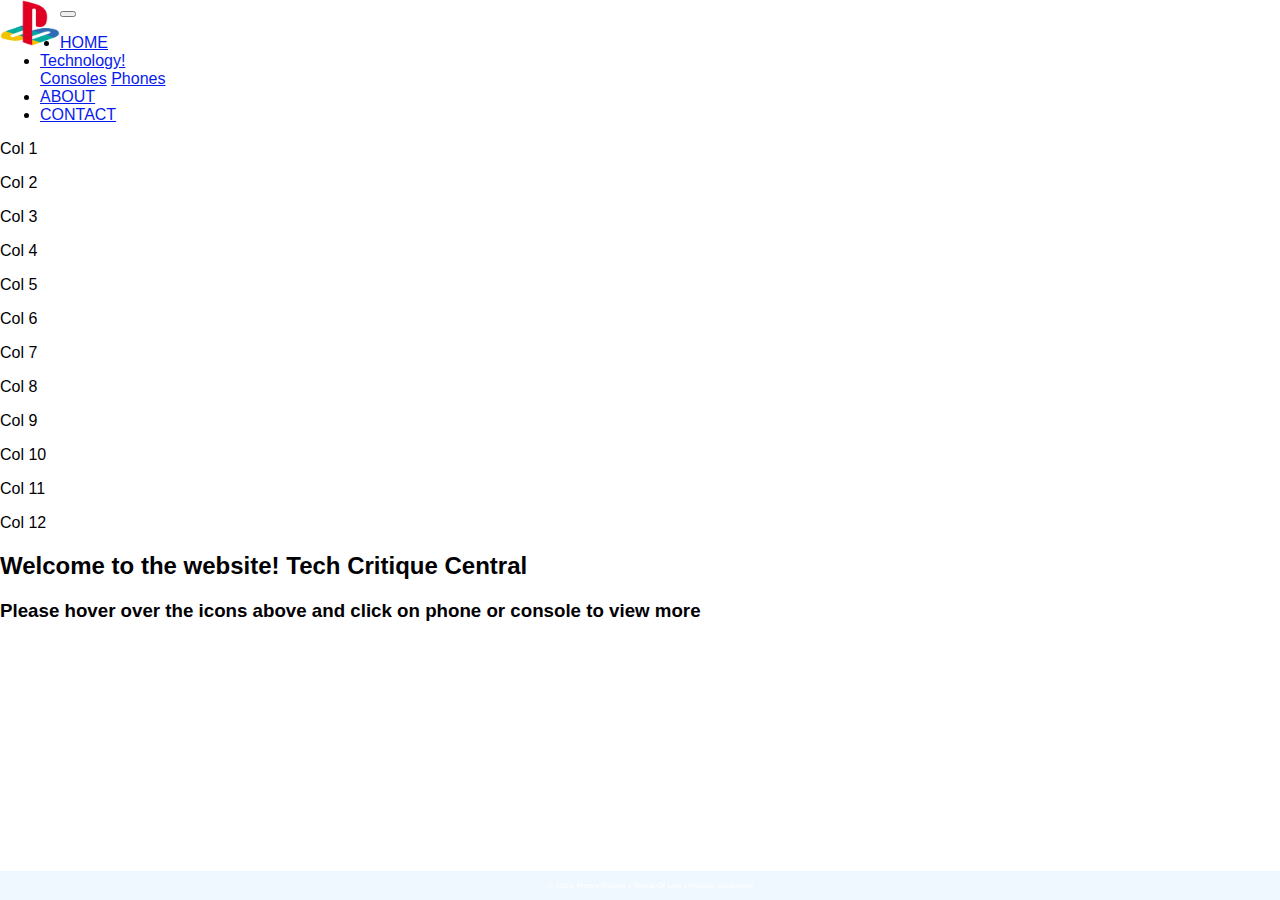
<file: index.html>
<!--DEVELOPER: Henry Nyame , IS117-006, Spring 2024 -->


<!DOCTYPE html>
<html lang="en">
<head>
    <meta charset="UTF-8">
    <title>Home Page</title>
    <!-- CSS only -->
    <link href="https://cdn.jsdelivr.net/npm/bootstrap@5.0.2/dist/css/bootstrap.min.css"
          rel="stylesheet"
          integrity="sha384-EVSTQN3/azprG1Anm3QDgpJLIm9Nao0Yz1ztcQTwFspd3yD65VohhpuuCOmLASjC"
          crossorigin="anonymous">
    <link href="css/styles.css" rel="stylesheet">

</head>
<body>
<div class="container-fluid">
    <div class="row">
            <nav class="navbar navbar-expand-md
                    justify-content-start
                    bg-dark navbar-dark
                    col-12">

                <!-- Brand -->
                <a class="navbar-brand" href="index.html"> <img class="img" src="images/PSlogo.png" alt = "Logo" width="60"; /></a>
                <!-- Responsive Button for the smaller menu -->
                <button class="navbar-toggler" type="button"
                        data-bs-toggle="collapse" data-bs-target="#collapsibleNavbar">
                    <span class="navbar-toggler-icon"></span>
                </button>
                <div class="collapse navbar-collapse" id="collapsibleNavbar">
                    <ul class="navbar-nav">
                        <!-- Links -->
                        <li class="nav-item">
                            <a class="nav-link"  href="index.html">HOME </a>

                        </li>

                        <!-- Dropdown -->
                        <li class="nav-item dropdown">
                            <a class="nav-link dropdown-toggle" href="#" id="navbardrop"
                               data-toggle="dropdown" role="button" data-bs-toggle="dropdown" aria-expanded="false">
                                Technology!
                            </a>
                            <div class="dropdown-menu">
                                <a class="dropdown-item" href="consoles.html">Consoles</a>
                                <a class="dropdown-item" href="phones.html">Phones</a>
                                
                            </div>
                        </li>
                        <li class="nav-item">

                            <a class="nav-link" href="about.html">ABOUT</a>

                        </li>

                        <li class="nav-item">

                            <a class="nav-link" href="contact.html">CONTACT</a>

                        </li>
                    </ul>
                </div>
            </nav>
        <div class="row">
            <div class ="container"></div>
        <p class="col-1">Col 1</p>
        <p class="col-1">Col 2</p>
        <p class="col-1">Col 3</p>
        <p class="col-1">Col 4</p>
        <p class="col-1">Col 5</p>
        <p class="col-1">Col 6</p>
        <p class="col-1">Col 7</p>
        <p class="col-1">Col 8</p>
        <p class="col-1">Col 9</p>
        <p class="col-1">Col 10</p>
        <p class="col-1">Col 11</p>
        <p class="col-1">Col 12</p>
        </div>
    <div class="col-sm-4  text-center">
        <h2> Welcome to the website! Tech Critique Central </h2>
        <h3> Please hover over the icons above and click on phone or console  to view more</h3>
    </div>
</div>
 <footer class="footer page-footer font-small ">
     <div class="container">

        <div class="row">

            <span class="text-muted">&copy; 2024, Henry Nyame  |  Terms Of Use  |  Privacy Statement</span>

        </div>

     </div>

  </footer>
       
</div>


    <!-- Javascript Bundle with Popper -->
<script src="https://cdn.jsdelivr.net/npm/bootstrap@5.0.2/dist/js/bootstrap.bundle.min.js"
        integrity="sha384-MrcW6ZMFYlzcLA8Nl+NtUVF0sA7MsXsP1UyJoMp4YLEuNSfAP+JcXn/tWtIaxVXM"
        crossorigin="anonymous">
</script>

</body>
</html>
</file>
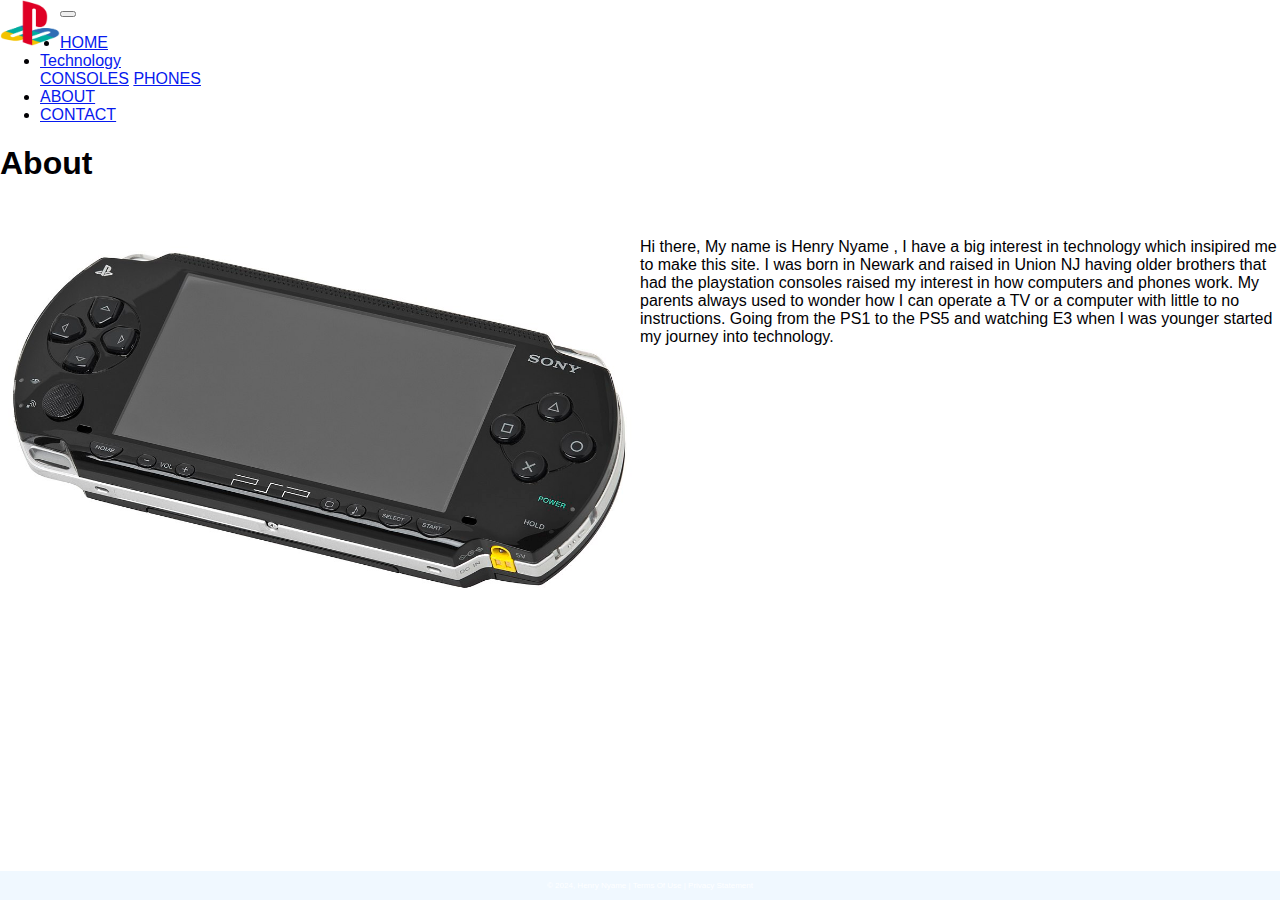
<file: about.html>
<!--DEVELOPER: Henry Nyame , IS117-006, Spring 2024 -->

<!DOCTYPE html>
<html lang="en">
<head>
    <meta charset="UTF-8">
    <title>About Me</title>
    <!-- CSS only -->
    <link href="https://cdn.jsdelivr.net/npm/bootstrap@5.0.2/dist/css/bootstrap.min.css"
          rel="stylesheet"
          integrity="sha384-EVSTQN3/azprG1Anm3QDgpJLIm9Nao0Yz1ztcQTwFspd3yD65VohhpuuCOmLASjC"
          crossorigin="anonymous">
    <link href="css/styles.css" rel="stylesheet">

</head>
<body>
<div class="container-fluid">
    <div class="row">
        <nav class="navbar navbar-expand-md
                justify-content-start
                bg-dark navbar-dark
                col-12">

                <!-- Brand -->
                <a class="navbar-brand" href="index.html"> <img class = "img" src="images/PSlogo.png" width="60"; /></a>
                <!-- Responsive Button for the smaller menu -->
                <button class="navbar-toggler" type="button"
                        data-bs-toggle="collapse" data-bs-target="#collapsibleNavbar">
                    <span class="navbar-toggler-icon"></span>
                </button>
                <div class="collapse navbar-collapse" id="collapsibleNavbar">
                    <ul class="navbar-nav">
                        <!-- Links -->
                        <li class="nav-item">
                            <a class="nav-link" href="index.html">HOME</a>
                       
                        </li>

                        <!-- Dropdown -->
                        <li class="nav-item dropdown">
                            <a class="nav-link dropdown-toggle" href="#" id="navbardrop"
                               data-toggle="dropdown" role="button" data-bs-toggle="dropdown" aria-expanded="false">
                                Technology
                            </a>
                            <div class="dropdown-menu">
                                <a class="dropdown-item" href="consoles.html">CONSOLES</a>
                                <a class="dropdown-item" href="phones.html">PHONES</a>
                               
                            </div>
                        </li>
                        <li class="nav-item">

                            <a class="nav-link" href="about.html">ABOUT</a>

                        </li>

                        <li class="nav-item">

                            <a class="nav-link" href="contact.html">CONTACT</a>

                        </li>


                    </ul>
                </div>
            </nav>
        <div class="container">
          <div class="row">

            <h1>About</h1>

            <br>

            <div class="col-12">

            <img src="images/PSP.jpg" alt="just some info about me " class="left-section" >

            <p class="text-center">Hi there, My name is Henry Nyame , I have a big interest in technology which insipired me to make this site. I was born in Newark and raised in Union NJ having older brothers that had the playstation consoles raised my interest in how computers and phones work. My parents always used to wonder how I can operate a TV or a computer with little to no instructions.
                Going from the PS1 to the PS5 and watching E3 when I was younger started my journey into technology.  </p>

            </div>

        </row>

</div>

        </div>

 <footer class="footer page-footer font-small ">

     <div class="container">

        <div class="row">

            <span class="text-muted">&copy; 2024, Henry Nyame  |  Terms Of Use  |  Privacy Statement</span>

        </div>

     </div>

  </footer>

</div>


            <!-- Javascript Bundle with Popper -->

<script src="https://cdn.jsdelivr.net/npm/bootstrap@5.0.2/dist/js/bootstrap.bundle.min.js"

integrity="sha384-MrcW6ZMFYlzcLA8Nl+NtUVF0sA7MsXsP1UyJoMp4YLEuNSfAP+JcXn/tWtIaxVXM"

crossorigin="anonymous">

</script>



</body>

</html>
</file>
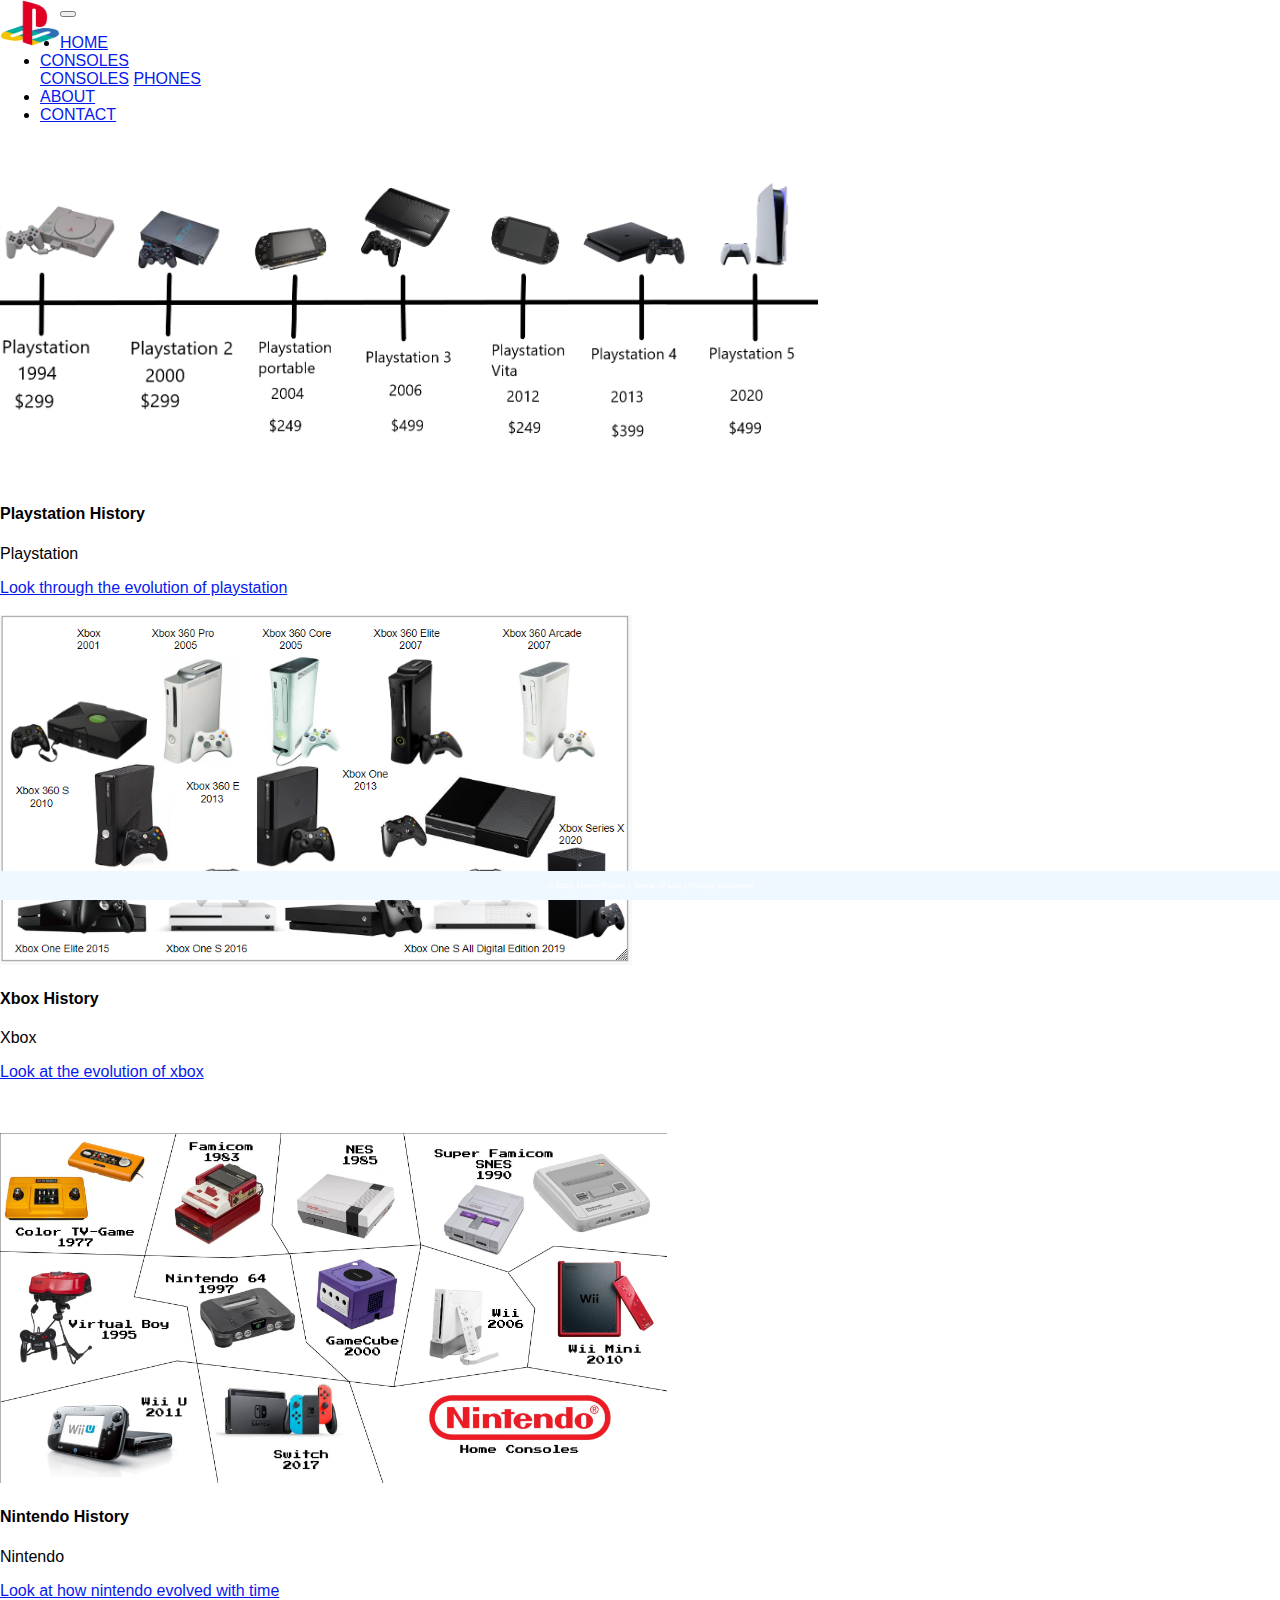
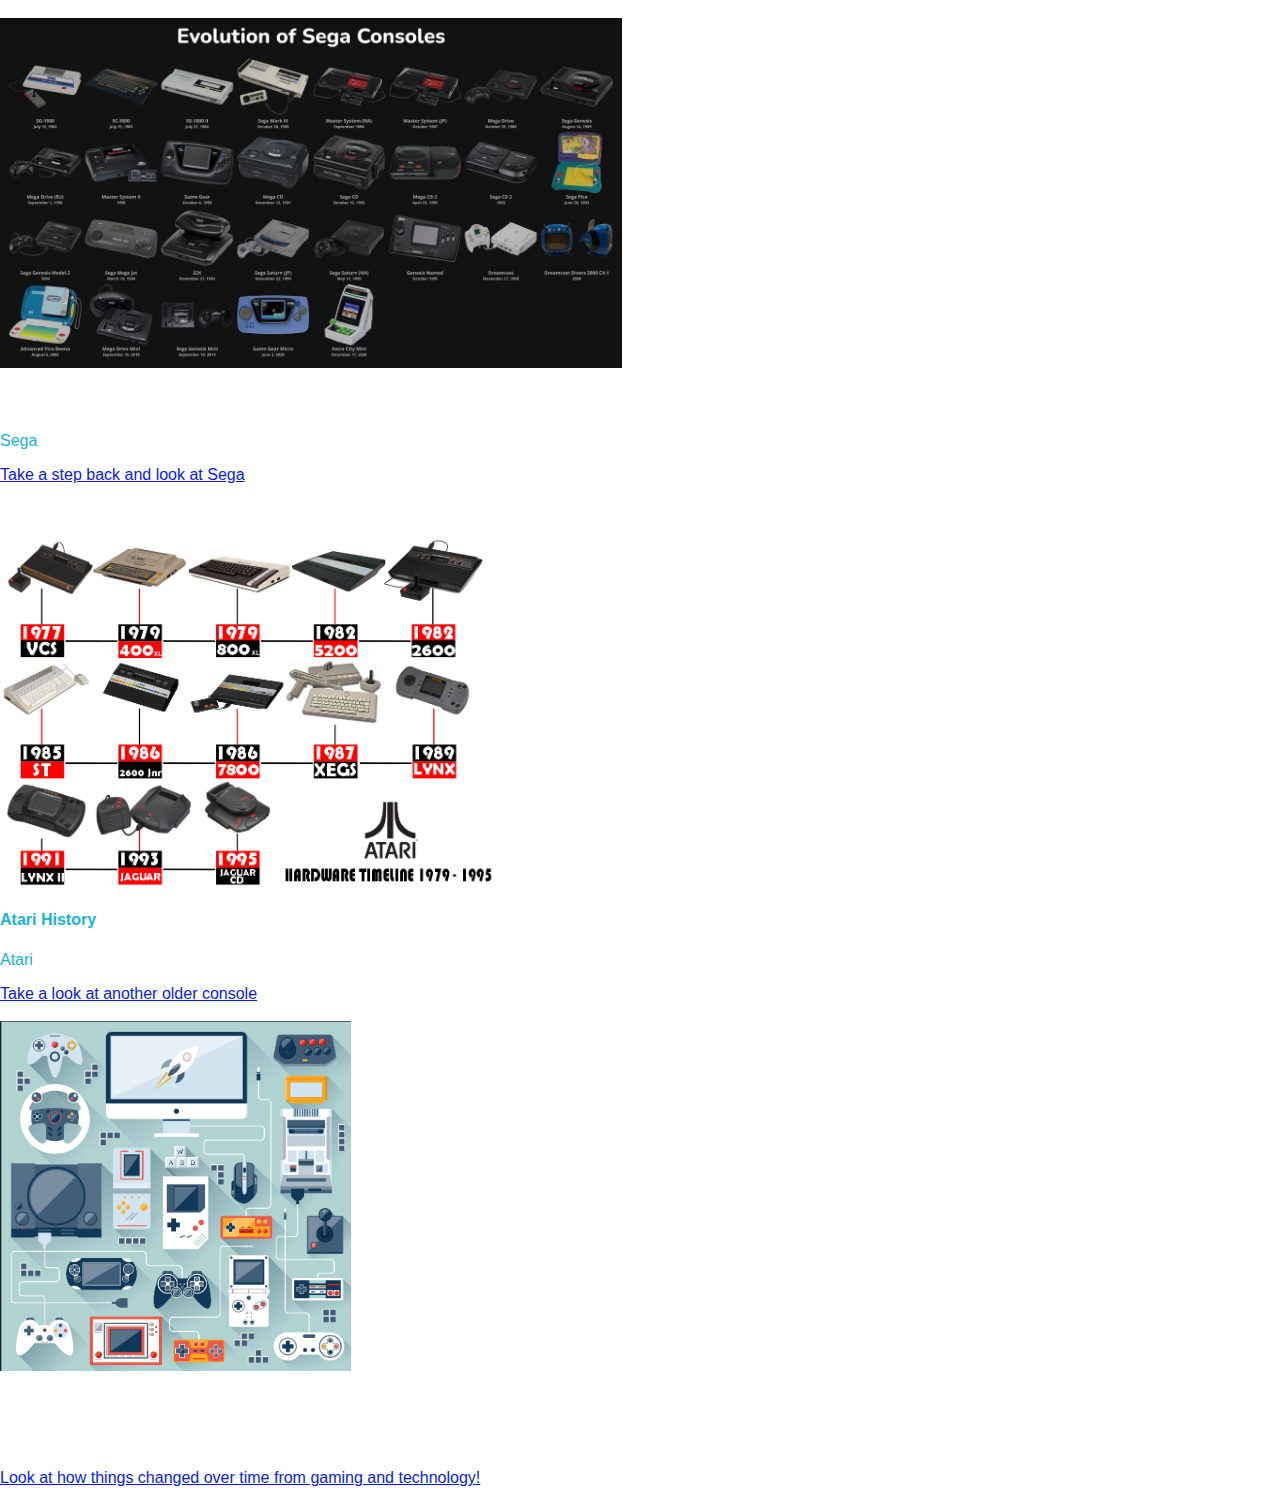
<file: consoles.html>
<!--DEVELOPER: Henry Nyame , IS117-006, Spring 2024 -->

<!DOCTYPE html>
<html lang="en">
<head>
    <meta charset="UTF-8">
    <title>Consoles Page</title>
    <!-- CSS only -->
    <link href="https://cdn.jsdelivr.net/npm/bootstrap@5.0.2/dist/css/bootstrap.min.css"
          rel="stylesheet"
          integrity="sha384-EVSTQN3/azprG1Anm3QDgpJLIm9Nao0Yz1ztcQTwFspd3yD65VohhpuuCOmLASjC"
          crossorigin="anonymous">
    <link href="css/styles.css" rel="stylesheet">
</head>
<body>
<div class="container-fluid">
    <div class="row">
      <nav class="navbar navbar-expand-md
      justify-content-start
      bg-light navbar-light
      ">

       <!-- Different Types of Consoles -->
       <a class="navbar-consoletype" href="index.html"> <img class="img" src="images/PSlogo.png" alt="logo" width="60"; /></a>
       <!-- Responsive Button for the smaller menu -->
       <button class="navbar-toggler" type="button"
               data-bs-toggle="collapse" data-bs-target="#collapsibleNavbar">
           <span class="navbar-toggler-icon"></span>
       </button>
       <div class="collapse navbar-collapse" id="collapsibleNavbar">
           <ul class="navbar-nav">
               <!-- Links -->
               <li class="nav-item">
                   <a class="nav-link" href="index.html">HOME</a>
               </li>
               <!-- Dropdown -->
               <li class="nav-item dropdown">
                   <a class="nav-link dropdown-toggle" href="#" id="navbardrop"
                      data-toggle="dropdown" role="button" data-bs-toggle="dropdown" aria-expanded="false">
                       CONSOLES
                   </a>
                   <div class="dropdown-menu">
                       <a class="dropdown-item" href="consoles.html"> CONSOLES</a>
                       <a class="dropdown-item" href="phones.html">PHONES</a>
                   </div>
               </li>
               <li class="nav-item">
                   <a class="nav-link" href="about.html">ABOUT</a>
               </li>
               <li class="nav-item">
                   <a class="nav-link" href="contact.html">CONTACT</a>
               </li>
           </ul>
       </div>
   </nav>
<div class="container">
 <div class="row">


    <div class="container">
        <div class="row">
          <div class="col-6">
            <div class="card">
              <img class="card-img-top" src="images/PSconsoles.png" alt="Playstation" height="340">
              <div class="card-img-overlay">
                <h4 class="card-title">Playstation History</h4>
                <p class="card-text"> Playstation</p>
                <a href="###" class="btn btn-primary">Look through the evolution of playstation</a>
              </div>
            </div>
          </div>
          <br>
          <div class="col-6">
            <div class="card">
              <img class="card-img-top" src="images/Xboxconsoles.png" alt="Xbox" height="350">
              <div class="card-img-overlay">
                <h4 class="card-title">Xbox History</h4>
                <p class="card-text"> Xbox</p>
                <a href="####" class="btn btn-primary">Look at the evolution of xbox</a>
              </div>
            </div>
          </div>
          <br>
          <p>        </p>
          <br>
          <div class="col-6">
            <div class="card">
              <img class="card-img-top" src="images/Nintendoconsoleorder.jpg" alt="Nintendo" height="350">
              <div class="card-img-overlay">
                <h4 class="card-title">Nintendo History</h4>
                <p class="card-text"> Nintendo</p>
                <a href="####" class="btn btn-primary">Look at how nintendo evolved with time</a>
              </div>
            </div>
          </div>
          <br>
          <div class="col-6" id="dark">
            <div class="card">
              <img class="card-img-top" src="images/Segaconsolesorder.jpg" alt="Sega" height="350">
              <div class="card-img-overlay">
                <h4 class="card-title" id="light">Sega History</h4>
                <p class="card-text" >Sega</p>
                <a href="####" class="btn btn-primary">Take a step back and look at Sega</a>
              </div>
            </div>
          </div>
          <br>
          <p>        </p>
          <br>
          <div class="col-6" id="dark">
            <div class="card">
              <img class="card-img-top" src="images/Atariconsolesorder.png" alt="Atari" height="350">
              <div class="card-img-overlay">
                <h4 class="card-title">Atari History</h4>
                <p class="card-text"> Atari</p>
                <a href="####" class="btn btn-primary">Take a look at another older console</a>
              </div>
            </div>
          </div>
          <br>
          <div class="col-6" id="light">
            <div class="card">
              <img class="card-img-top" src="images/Gamiing History.png" alt="History" height="350">
              <div class="card-img-overlay">
                <h4 class="card-title">Tech History</h4>
                <p class="card-text">Evolution</p>
                <a href="####" class="btn btn-primary">Look at how things changed over time from gaming and technology!</a>
              </div>
            </div>
          </div>
          <br>
          
        </div>
      </div>

</row>
</div>
</div>
<footer class="footer page-footer font-small ">
<div class="container">
<div class="row">
    <span class="text-muted">&copy; 2024, Henry Nyame  |  Terms Of Use  |  Privacy Statement</span>
</div>
</div>
</footer>
</div>


<!-- Javascript Bundle with Popper -->
<script src="https://cdn.jsdelivr.net/npm/bootstrap@5.0.2/dist/js/bootstrap.bundle.min.js"
integrity="sha384-MrcW6ZMFYlzcLA8Nl+NtUVF0sA7MsXsP1UyJoMp4YLEuNSfAP+JcXn/tWtIaxVXM"
crossorigin="anonymous">
</script>

</body>
</html>
</file>
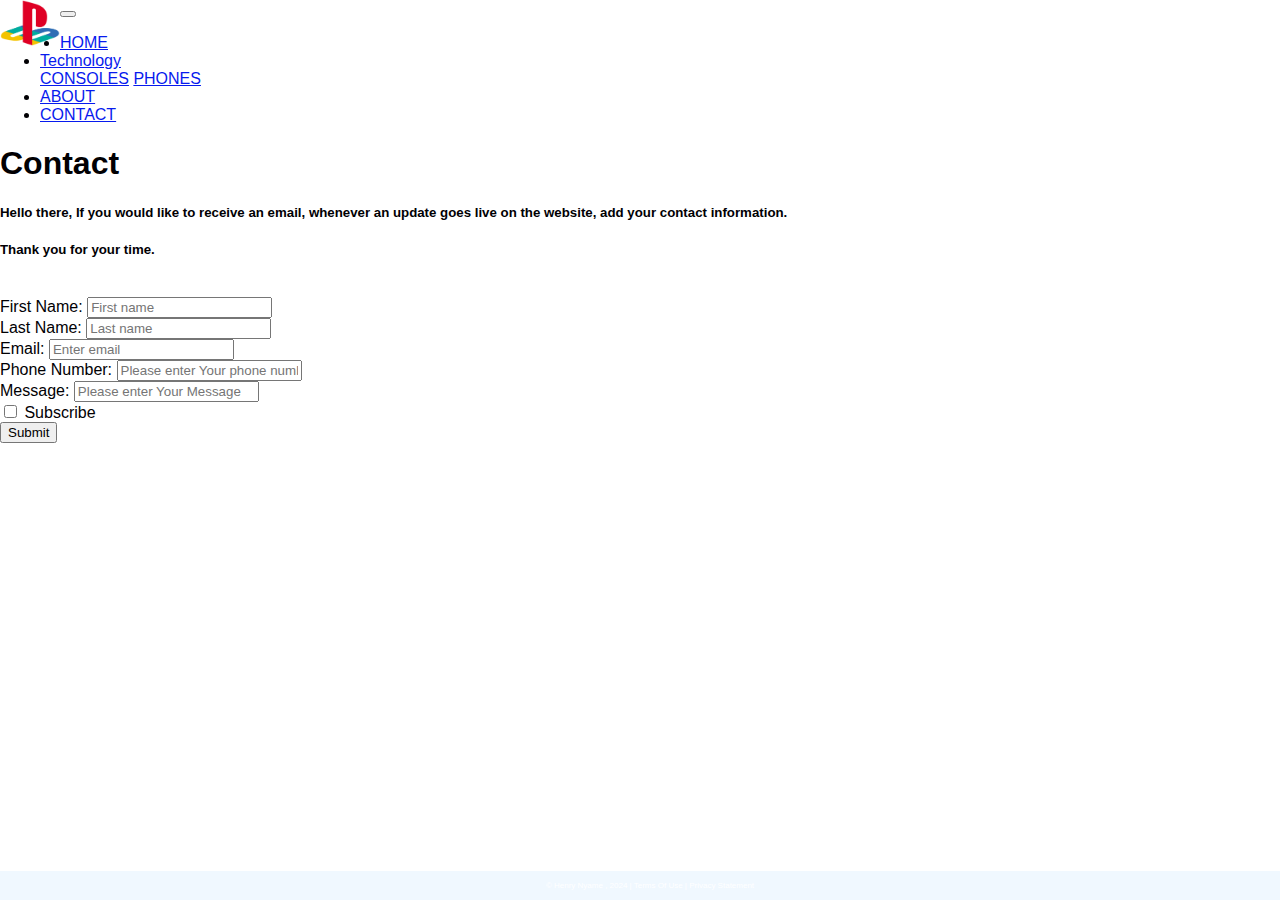
<file: contact.html>
<!--DEVELOPER: Henry Nyame , IS117-006, Spring 2024 -->

<!DOCTYPE html>
<html lang="en">
<head>
    <meta charset="UTF-8">
    <title>Contact Page</title>
    <!-- CSS only -->
    <link href="https://cdn.jsdelivr.net/npm/bootstrap@5.0.2/dist/css/bootstrap.min.css"
          rel="stylesheet"
          integrity="sha384-EVSTQN3/azprG1Anm3QDgpJLIm9Nao0Yz1ztcQTwFspd3yD65VohhpuuCOmLASjC"
          crossorigin="anonymous">
    <link href="css/styles.css" rel="stylesheet">

</head>
<body>
<div class="container-fluid">
    <div class="row">
        <nav class="navbar navbar-expand-md
                justify-content-start
                bg-dark navbar-dark
                col-12">

                <!-- Brand -->
                <a class="navbar-brand" href="index.html"> <img class = "img" src="images/PSlogo.png" width="60"; /></a>
                <!-- Responsive Button for the smaller menu -->
                <button class="navbar-toggler" type="button"
                        data-bs-toggle="collapse" data-bs-target="#collapsibleNavbar">
                    <span class="navbar-toggler-icon"></span>
                </button>
                <div class="collapse navbar-collapse" id="collapsibleNavbar">
                    <ul class="navbar-nav">
                        <!-- Links -->
                        <li class="nav-item">
                            <a class="nav-link" href="index.html">HOME</a>
                       
                        </li>

                        <!-- Dropdown -->
                        <li class="nav-item dropdown">
                            <a class="nav-link dropdown-toggle" href="#" id="navbardrop"
                               data-toggle="dropdown" role="button" data-bs-toggle="dropdown" aria-expanded="false">
                                Technology
                            </a>
                            <div class="dropdown-menu">
                                <a class="dropdown-item" href="consoles.html">CONSOLES</a>
                                <a class="dropdown-item" href="phones.html">PHONES</a>
                               
                            </div>
                        </li>
                        <li class="nav-item">

                            <a class="nav-link" href="about.html">ABOUT</a>

                        </li>

                        <li class="nav-item">

                            <a class="nav-link" href="contact.html">CONTACT</a>

                        </li>


                    </ul>
                </div>
            </nav>
        <div class="container">
          <div class="row">

            <h1>Contact </h1>

          <h5 class="text-center"> Hello there, If you would like to receive an email, whenever an update goes live on the website, add your contact information. </h5>

          <h5 class="text-center">Thank you for your time.</h5>

          <br>
            <form action="">
                <div class="form-group">
                    <label for="firstname">First Name:</label>
                    <input type="text" class="form-control" id="firstname"
                           placeholder="First name" name="firstname">
                </div>
                <div class="form-group">
                    <label for="lastname">Last Name:</label>
                    <input type="text" class="form-control" id="lastname"
                           placeholder="Last name" name="lastname">
                </div>
                <div class="form-group">
                    <label for="email">Email:</label>
                    <input type="email" class="form-control" id="email"
                           placeholder="Enter email" name="email">
                </div>
                <div class="form-group">

                    <label for="phonenumber">Phone Number:</label>

                    <input type="text" class="form-control" id="phonenumber"

                           placeholder="Please enter Your phone number" name="phonenumber">

                </div>

                <div class="form-group">

                    <label for="message">Message:</label>

                    <input type="text" class="form-control" id="message"

                           placeholder="Please enter Your Message" name="email">

                </div>
                <div class="form-group form-check">
                    <label class="form-check-label">
                        <input class="form-check-input"
                               type="checkbox" name="subscribe"> Subscribe
                    </label>
                </div>
                <button type="submit" class="btn btn-primary">Submit</button>
            </form>
        </row>
</div>
        </div>
 <footer class="footer page-footer font-small ">
     <div class="container">
        <div class="row">
            <span class="text-muted">&copy; Henry Nyame , 2024 |  Terms Of Use  |  Privacy Statement</span>
        </div>
     </div>
  </footer>
</div>


    <!-- Javascript Bundle with Popper -->
<script src="https://cdn.jsdelivr.net/npm/bootstrap@5.0.2/dist/js/bootstrap.bundle.min.js"
        integrity="sha384-MrcW6ZMFYlzcLA8Nl+NtUVF0sA7MsXsP1UyJoMp4YLEuNSfAP+JcXn/tWtIaxVXM"
        crossorigin="anonymous">
</script>

</body>
</html>
</file>
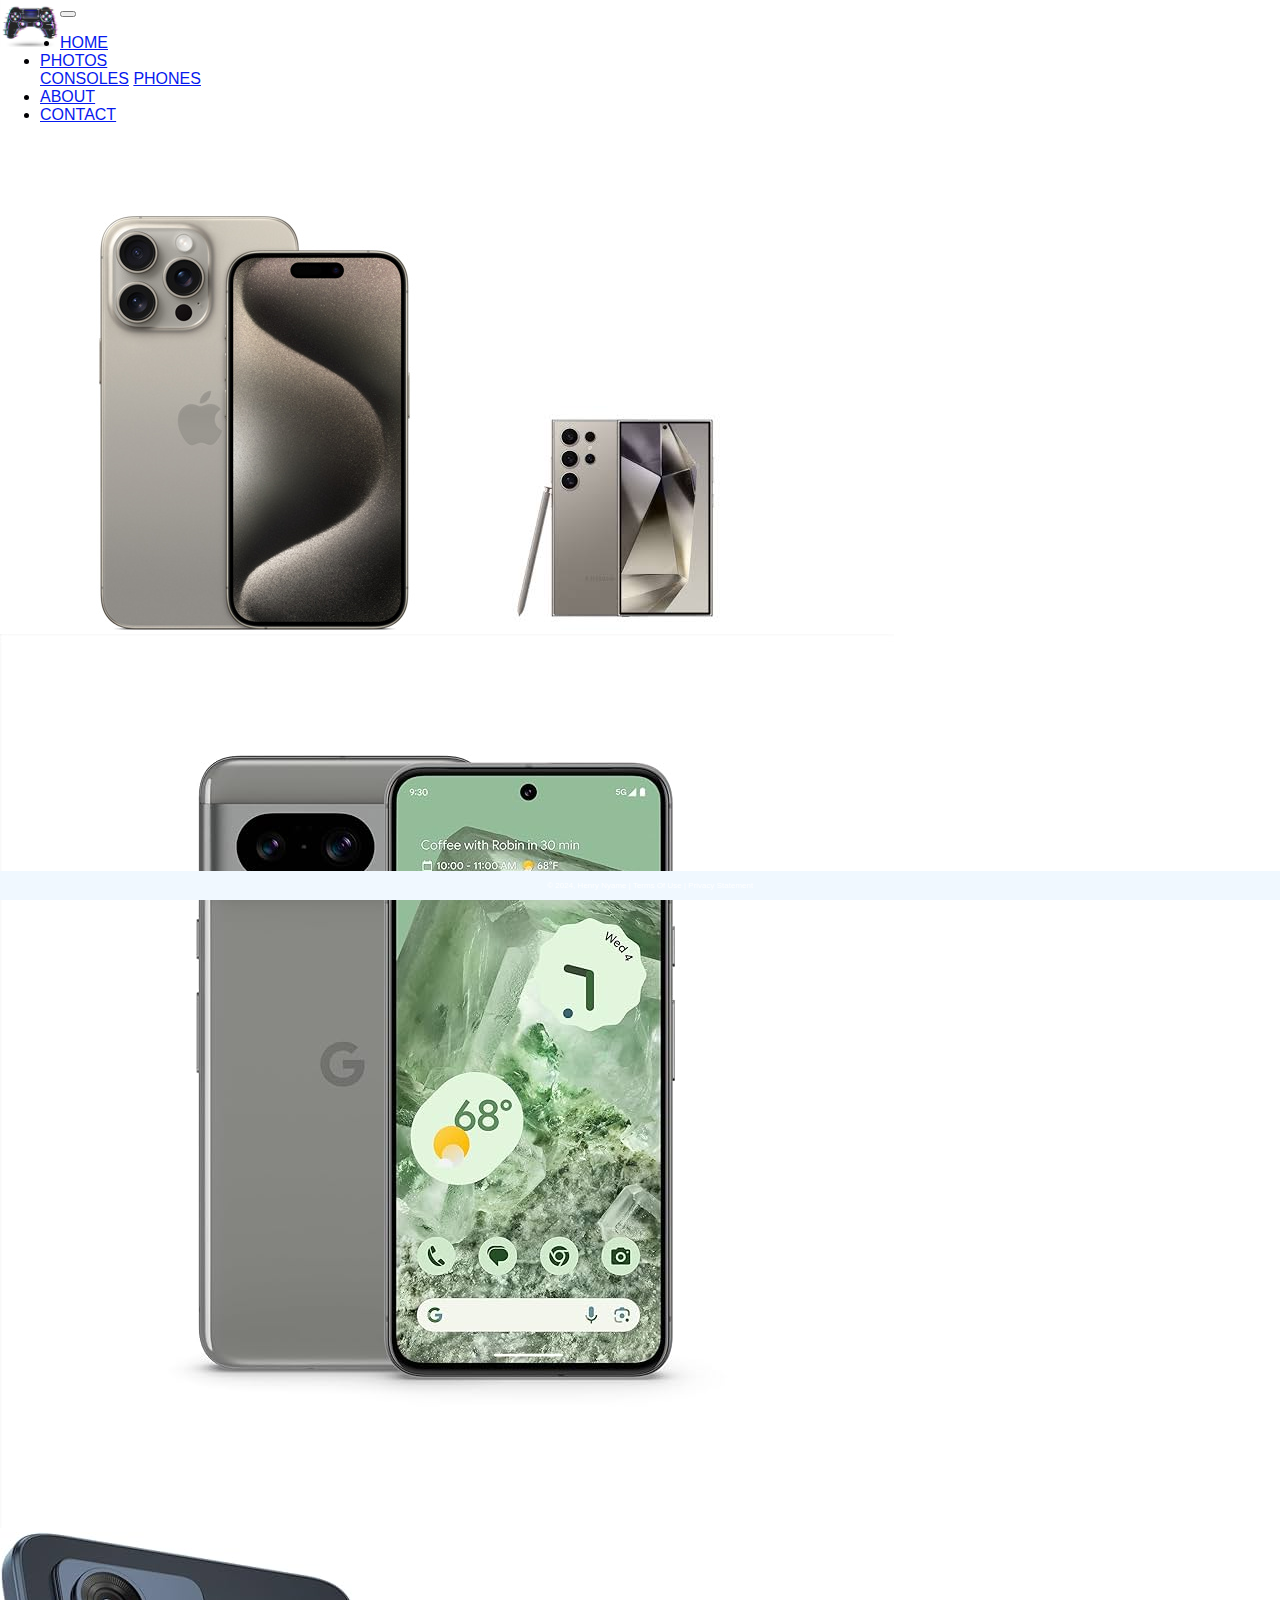
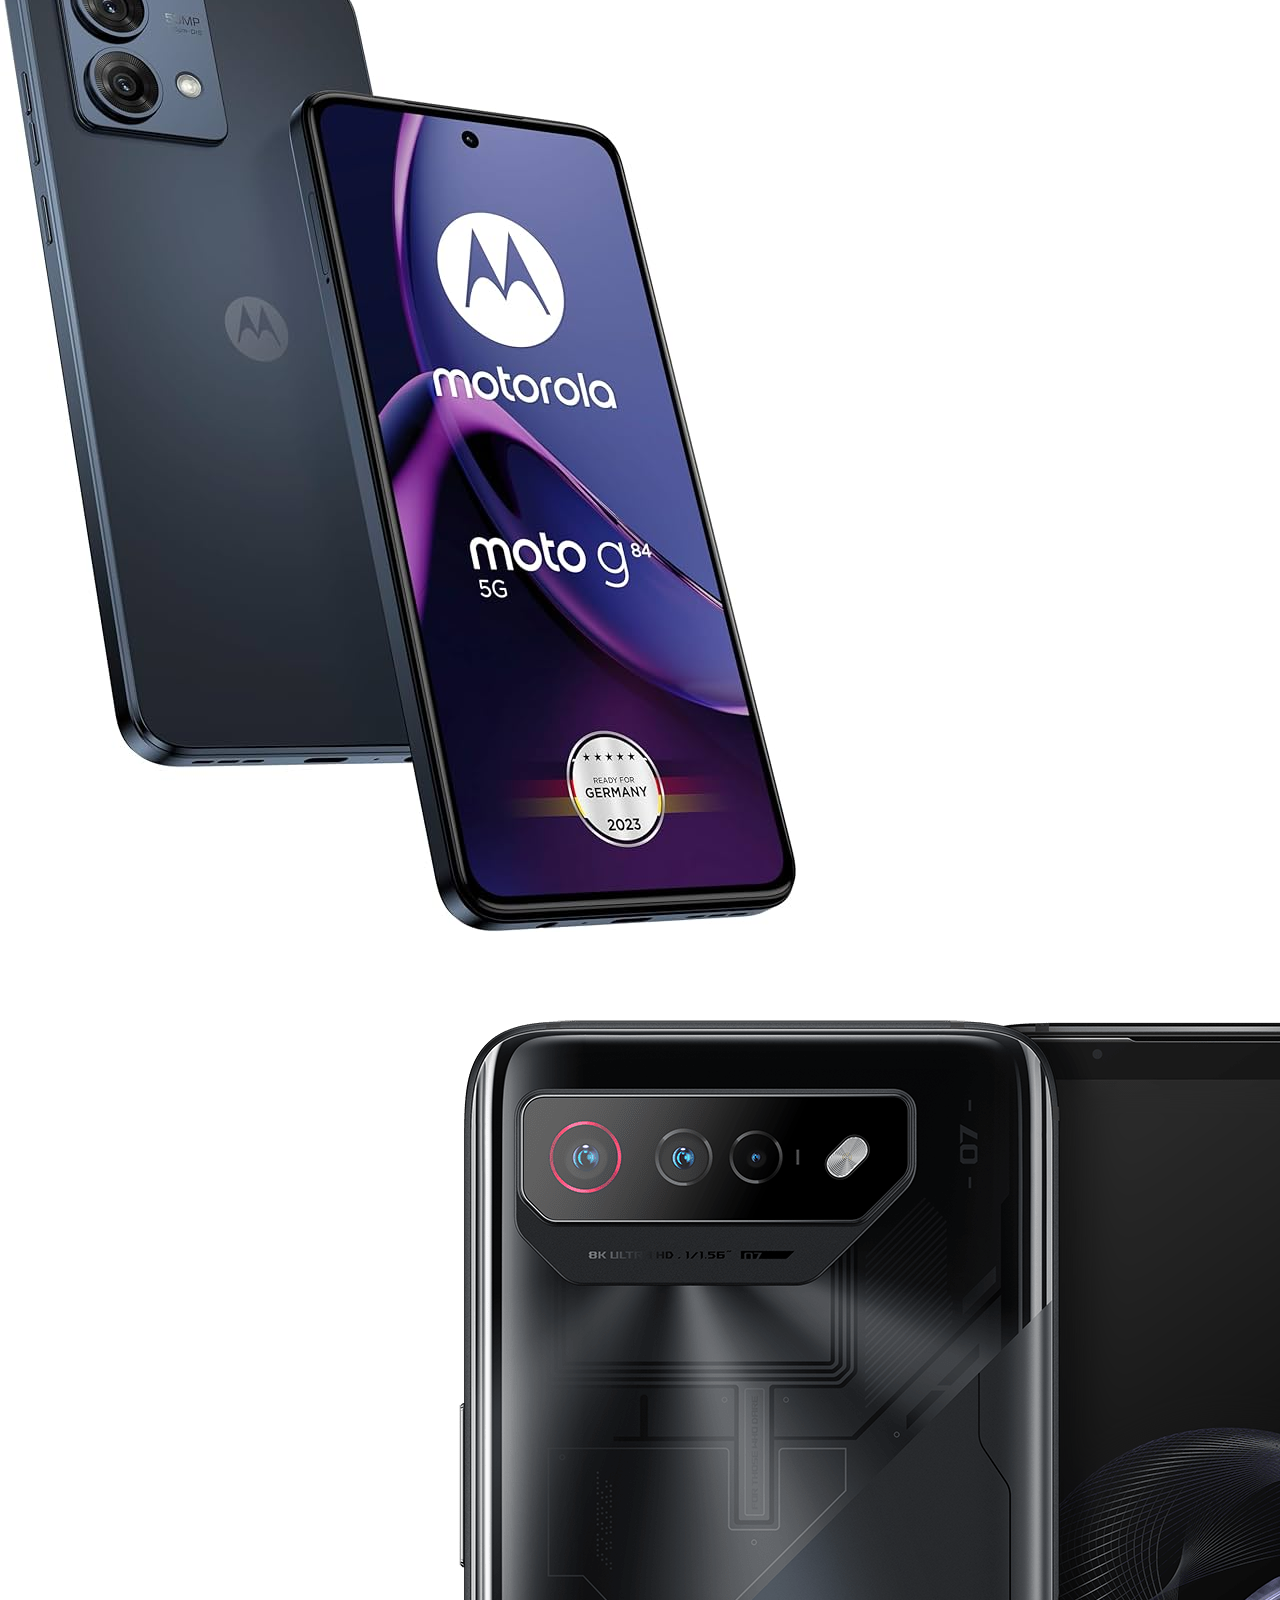
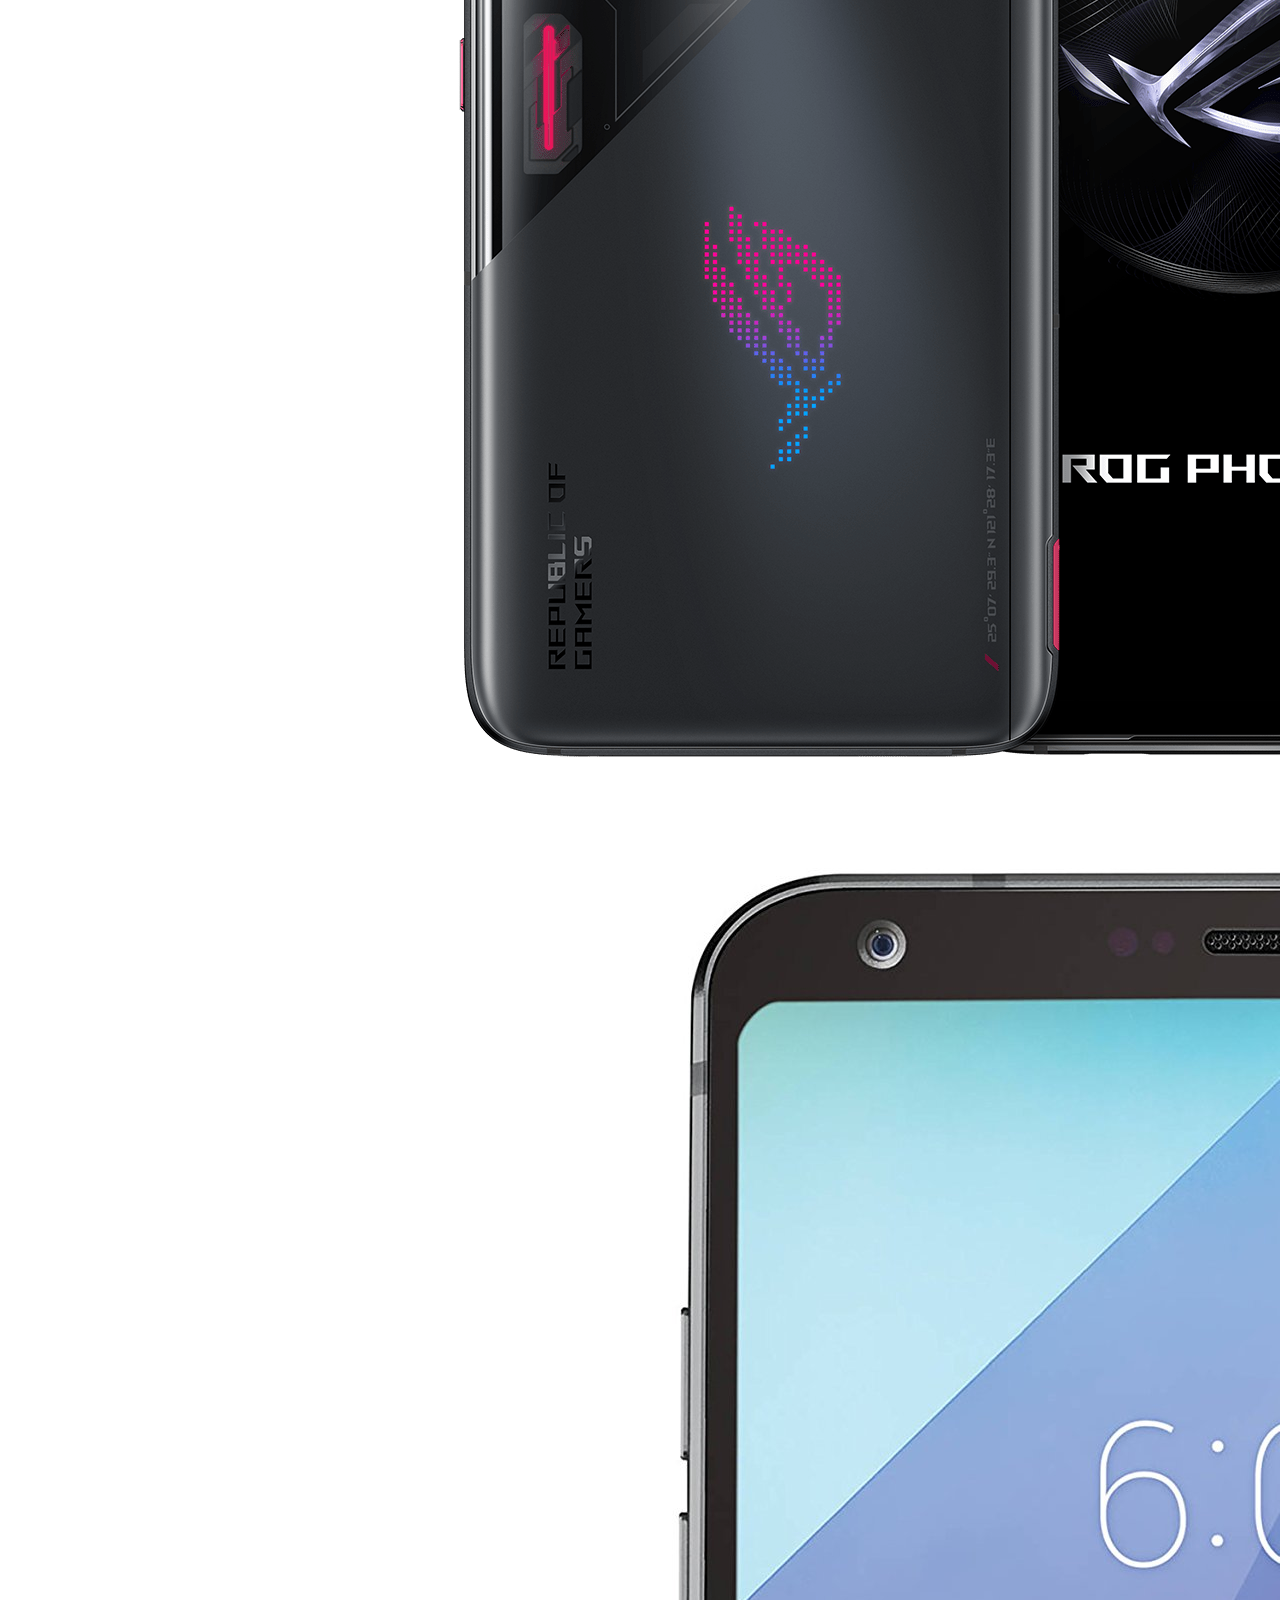
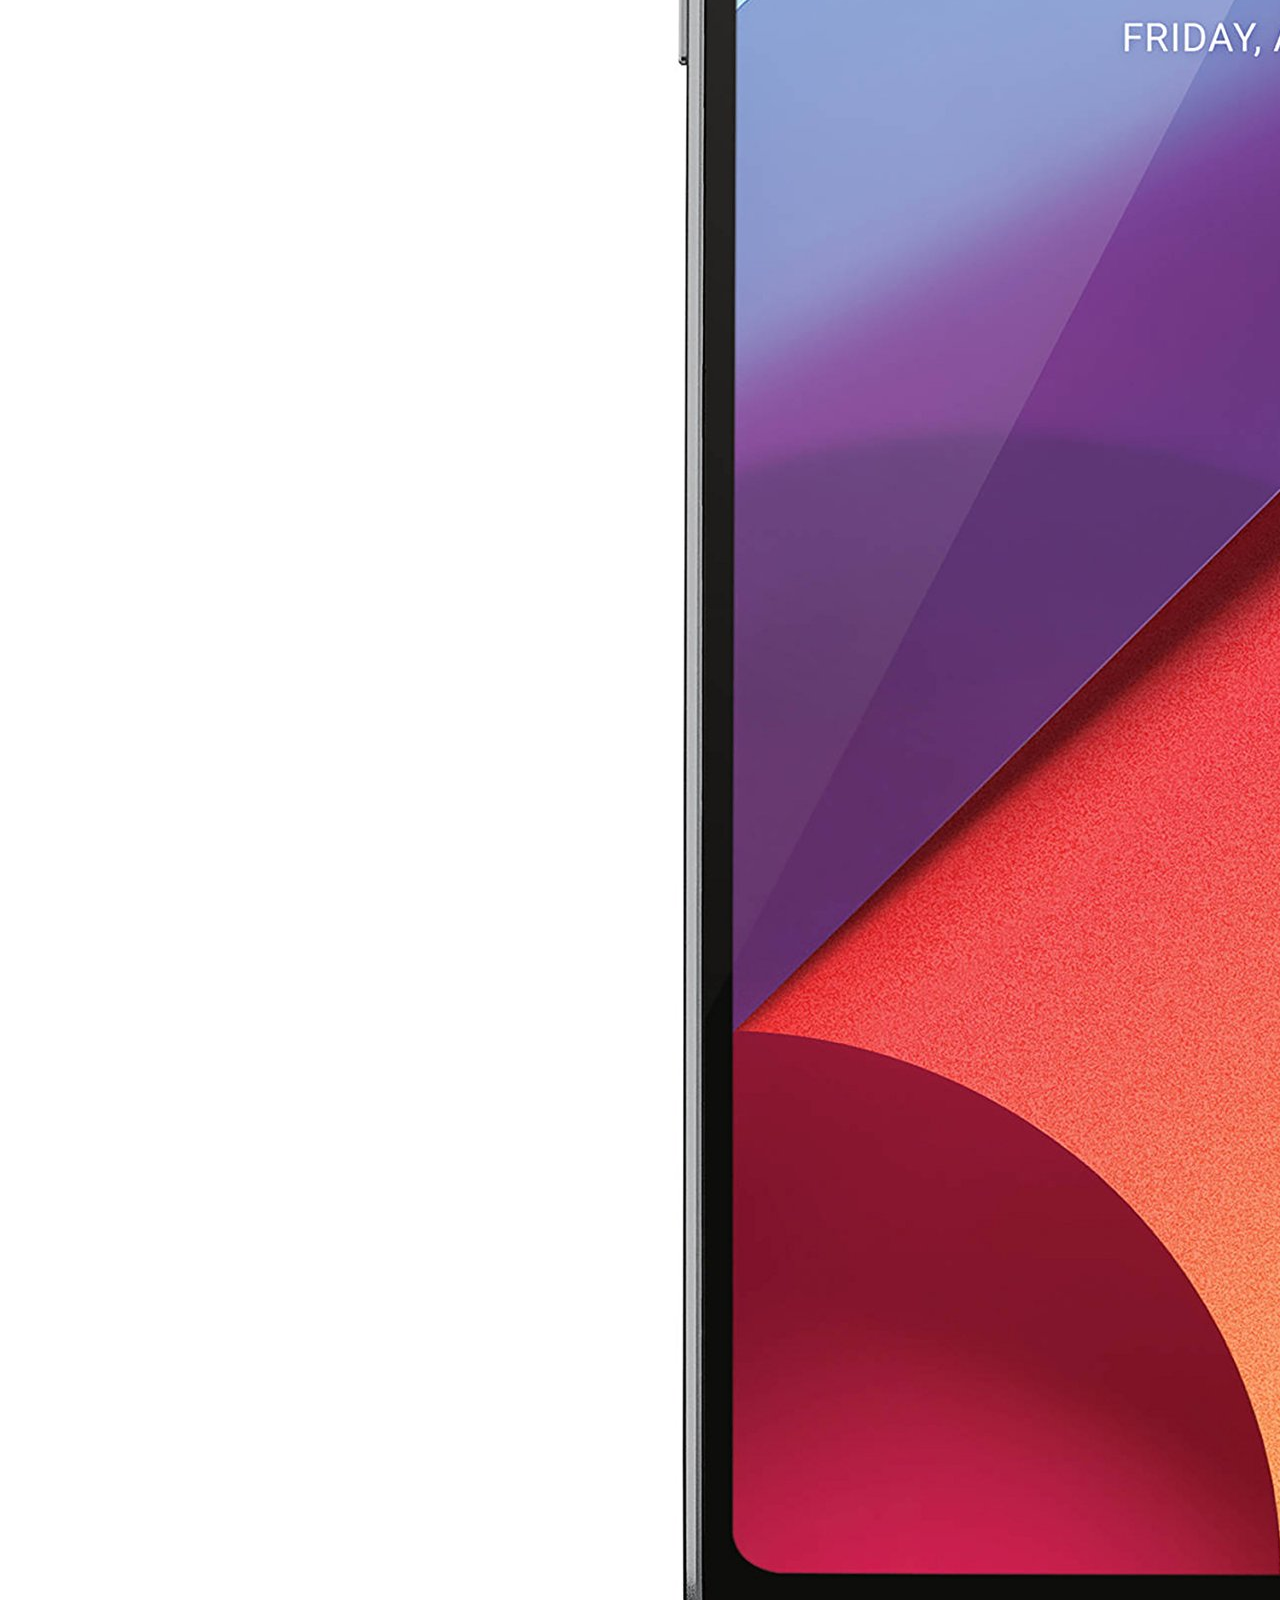
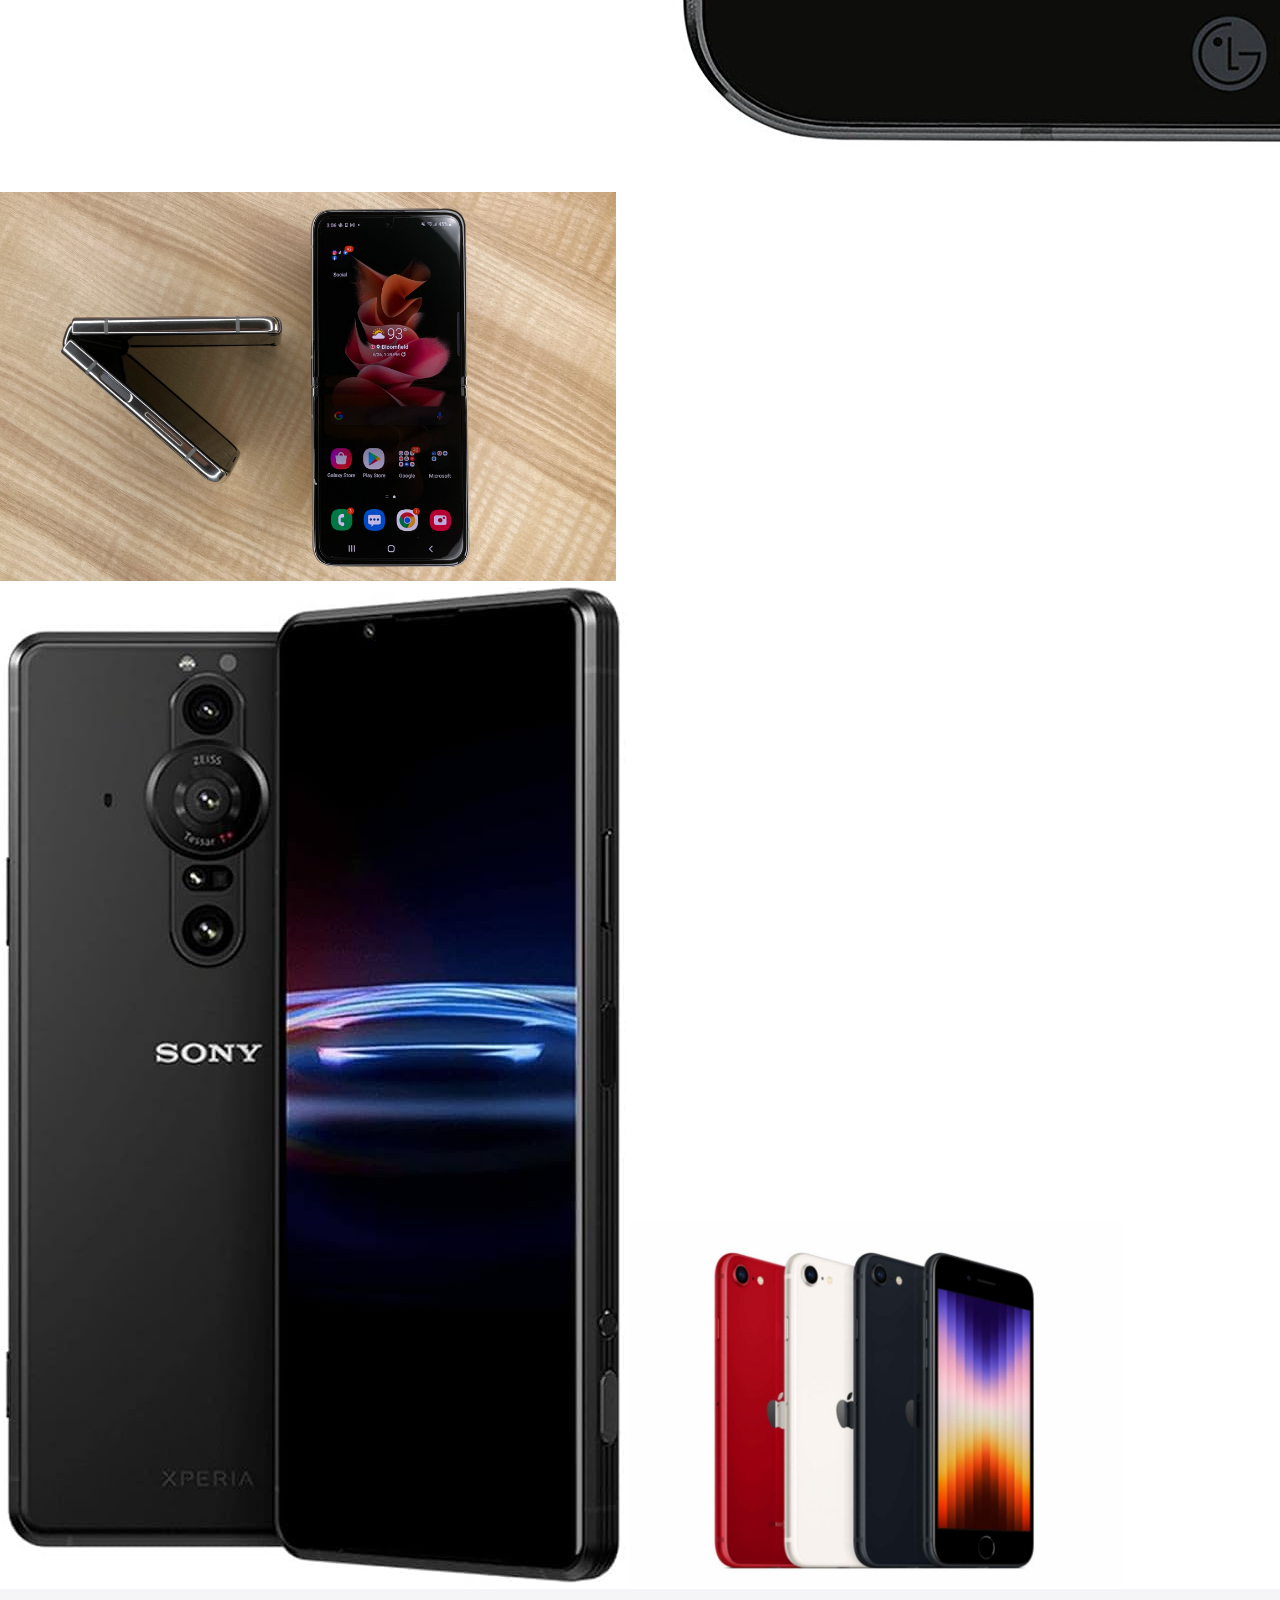
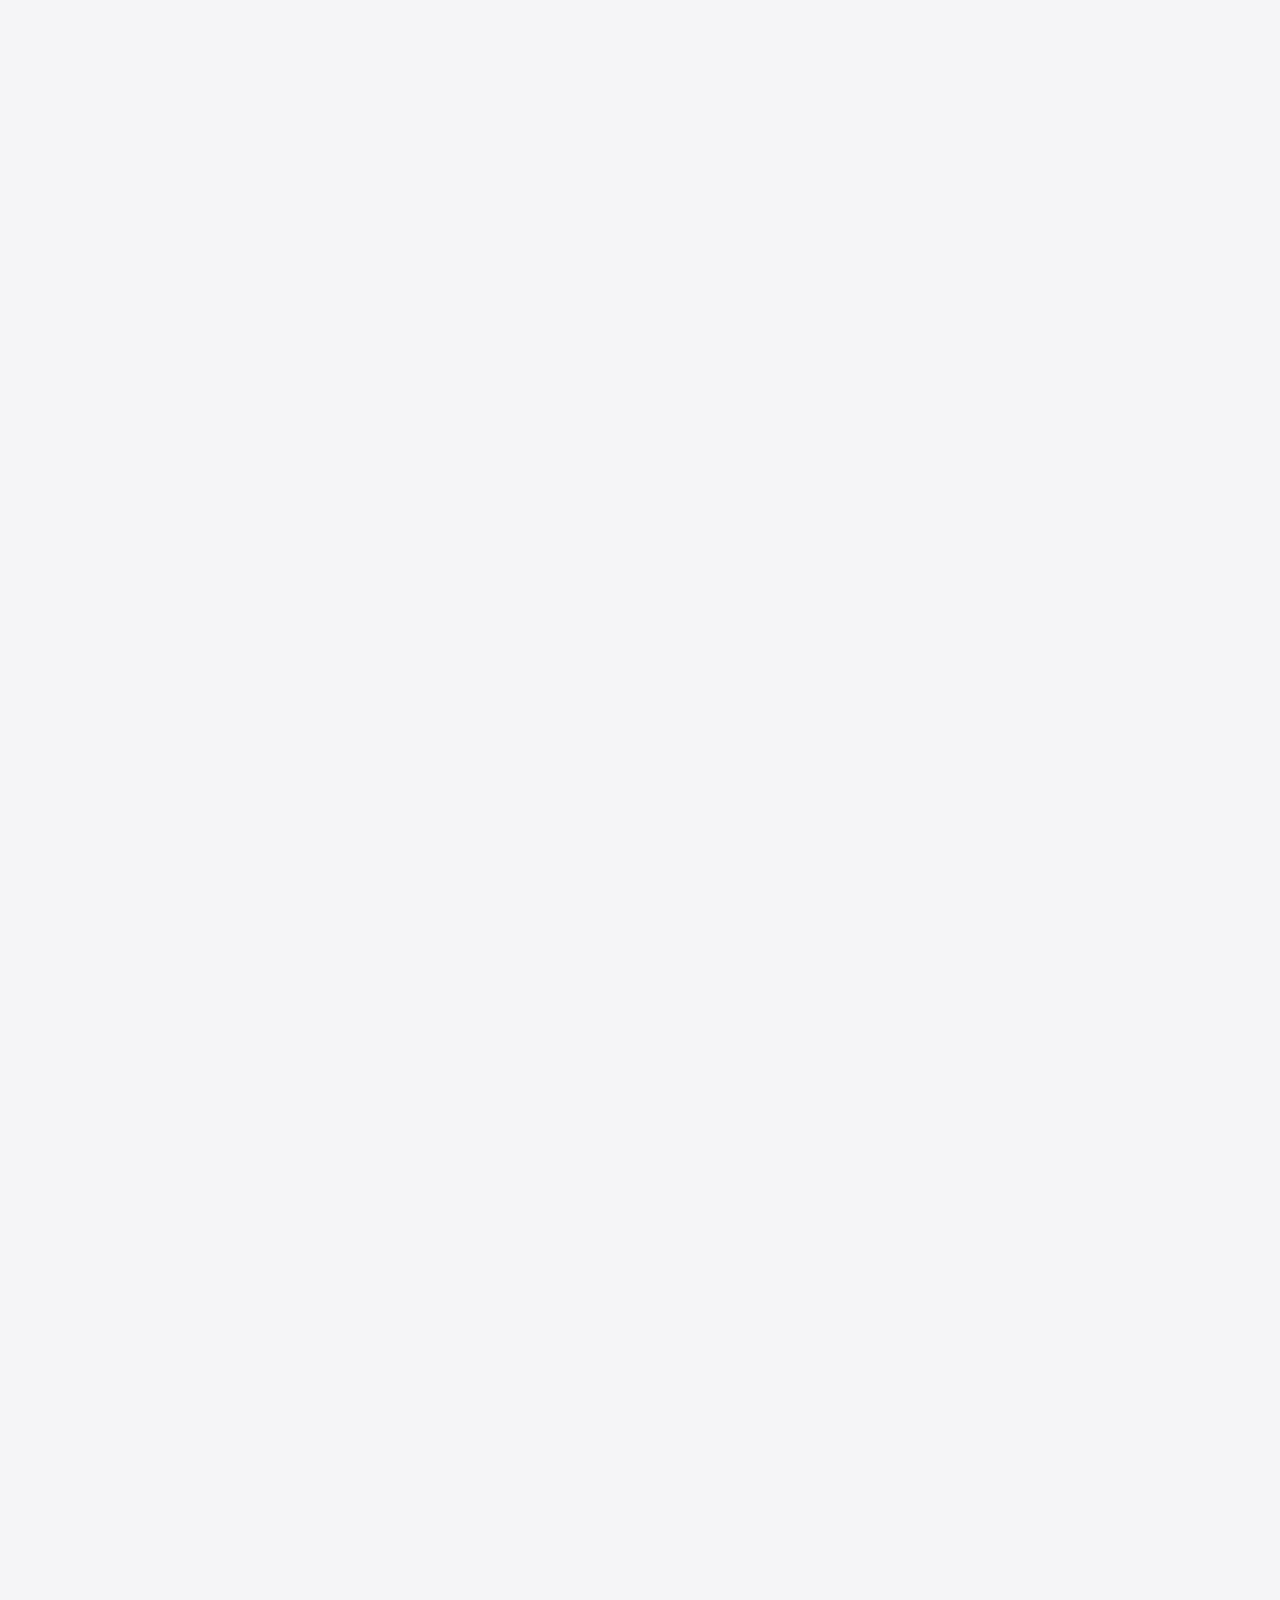
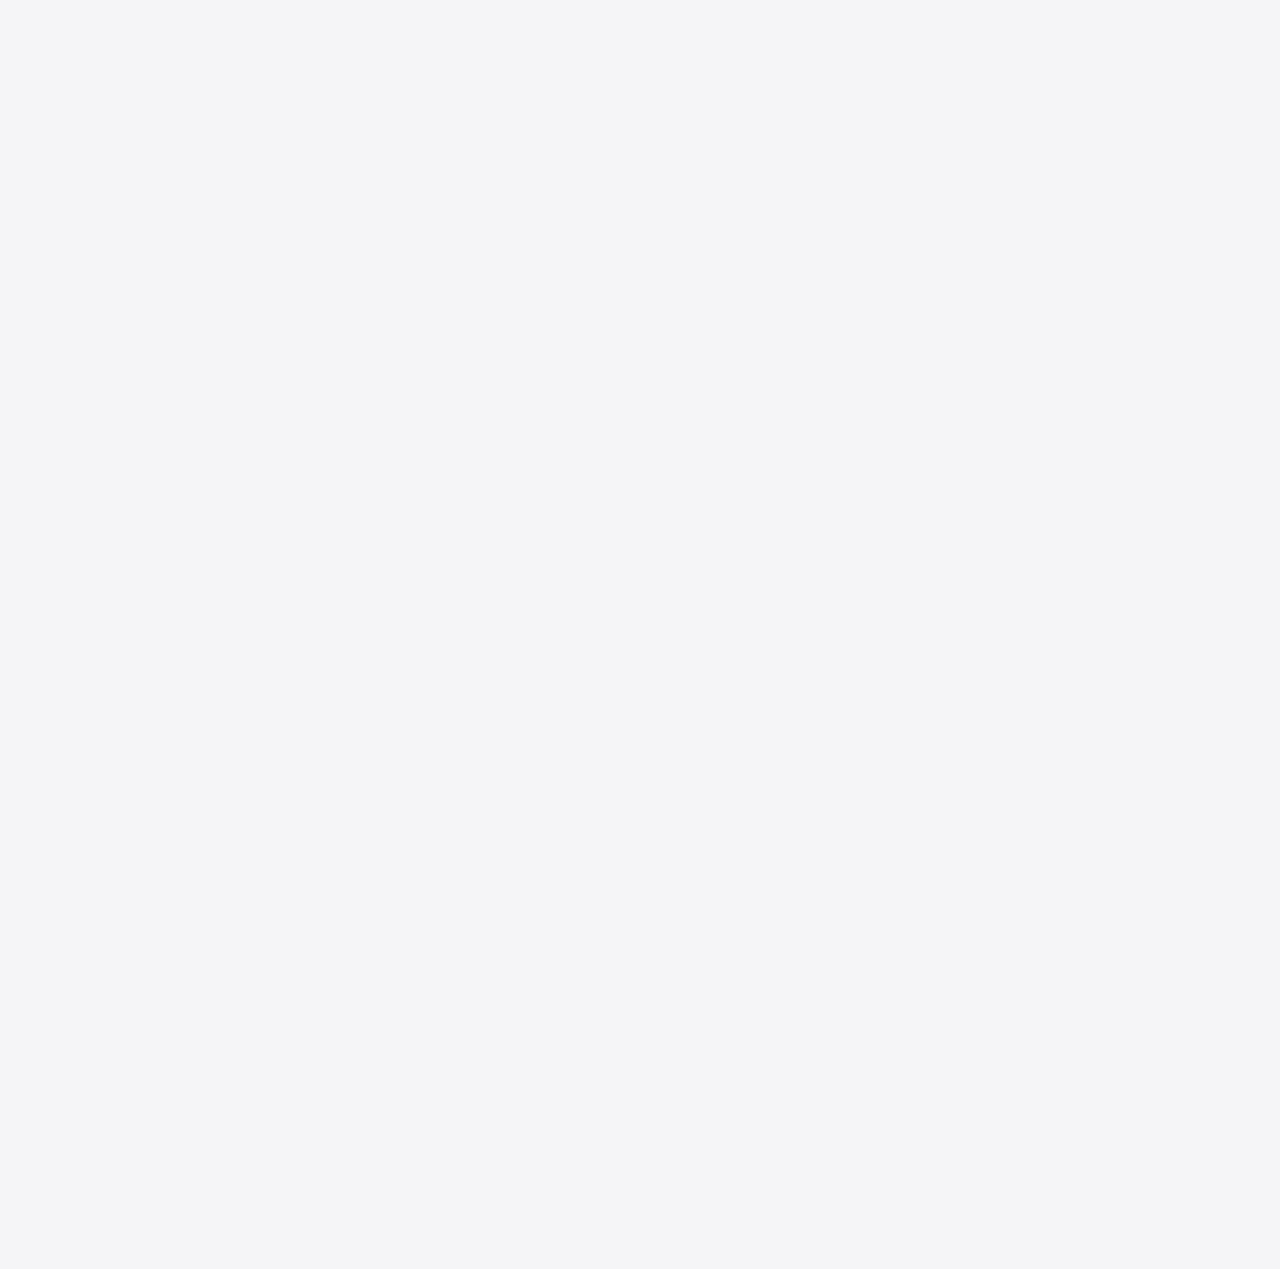
<file: phones.html>
<!--DEVELOPER: Henry Nyame , IS117-006, Spring 2024 -->

<!DOCTYPE html>
<html lang="en">
<head>
    <meta charset="UTF-8">
    <title>Phones</title>
    <!-- CSS only -->
    <link href="https://cdn.jsdelivr.net/npm/bootstrap@5.0.2/dist/css/bootstrap.min.css"
          rel="stylesheet"
          integrity="sha384-EVSTQN3/azprG1Anm3QDgpJLIm9Nao0Yz1ztcQTwFspd3yD65VohhpuuCOmLASjC"
          crossorigin="anonymous">
    <link href="css/styles.css" rel="stylesheet">
</head>
<body>
<div class="container-fluid">
    <div class="row">
        <nav class="navbar navbar-expand-md
        justify-content-start
        bg-light navbar-light
        ">

                <!-- Phone Brands -->
                <a class="navbar-brand" href="index.html"> <img class="img" src="images/Controllerlogo.png" alt="logo" width="60"; /></a>
                <!-- Responsive Button for the smaller menu -->
                <button class="navbar-toggler" type="button"
                        data-bs-toggle="collapse" data-bs-target="#collapsibleNavbar">
                    <span class="navbar-toggler-icon"></span>
                </button>
                <div class="collapse navbar-collapse" id="collapsibleNavbar">
                    <ul class="navbar-nav">
                        <!-- Some links to stuff -->
                        <li class="nav-item">
                            <a class="nav-link" href="index.html">HOME</a>
                        </li>
                        <!-- Dropdown Menu -->
                        <li class="nav-item dropdown">
                            <a class="nav-link dropdown-toggle" href="#" id="navbardrop"
                               data-toggle="dropdown" role="button" data-bs-toggle="dropdown" aria-expanded="false">
                                PHOTOS
                            </a>
                            <div class="dropdown-menu">
                                <a class="dropdown-item" href="consoles.html"> CONSOLES</a>
                                <a class="dropdown-item" href="phones.html">PHONES</a>
                            </div>
                        </li>
                        <li class="nav-item">
                            <a class="nav-link" href="about.html">ABOUT</a>
                        </li>
                        <li class="nav-item">
                            <a class="nav-link" href="contact.html">CONTACT</a>
                        </li>
                    </ul>
                </div>
            </nav>
        <div class="container">
          <div class="row">
            <p>           </p>
            <br>
            <div class="col-12">
                <div>
                    <img class="col-2" src="images/iPhone.jpg" alt="iPhone" >
                    <img class="col-5" src="images/Samsung.jpg" alt="Samsung" >
                    <img class="col-2" src="images/Google Pixel.jpg" alt="Google Pixel" >
                    <img class="col-2" src="images/Motorola.jpg" alt="Motorola" >
                </div>
                <br>
                <div>
                    <img class="col-5" src="images/Asus phone.png" alt="Asus" >
                    <img class="col-3" src="images/LG phone.png" alt="LG" >
                    <img class="col-3" src="images/Samsung Galaxy Flip.png" alt="Samsung Flip" >
                </div>
                <div>
                    <img class="col-2" src="images/Sonyphone.png" alt="Sony" >
                    <img class="col-4" src="images/iPhoneSE.png" alt="iPhone SE" >
                    <img class="col-5" src="images/iPhone 15 ProMax.png" alt="iPhone Pro Max" >
                </div>


            </div>

        </row>
</div>
        </div>
 <footer class="footer page-footer font-small ">
     <div class="container">
        <div class="row">
            <span class="text-muted">&copy; 2024, Henry Nyame  |  Terms Of Use  |  Privacy Statement</span>
        </div>
     </div>
  </footer>
</div>


    <!-- Javascript Bundle with the Popper -->
<script src="https://cdn.jsdelivr.net/npm/bootstrap@5.0.2/dist/js/bootstrap.bundle.min.js"
        integrity="sha384-MrcW6ZMFYlzcLA8Nl+NtUVF0sA7MsXsP1UyJoMp4YLEuNSfAP+JcXn/tWtIaxVXM"
        crossorigin="anonymous">
</script>

</body>
</html>
</file>
<file: css/styles.css>
.footer {
    position: fixed;
    left: 0;
    bottom: 0;
    width: 100%;
    background-color: aliceblue;
    color: white;
    text-align: center;
    padding: 10px;
    font-size: 0.5rem;
}

body {
    font-family: Helvetica , Cochin, Georgia, Times, 'Times New Roman', serif;
    font-size: 100%;
    color : #010003;
    width: 100%;
    margin: auto;
    background-color: white;
}
.left-section {
    float: left;
    width: 50%; 
    max-width: 500em;
}
#home {
    background-color: beige;
}
#dark{
    color: rgb(23, 179, 218);
}
#light{
    color: white;
}




.img {
    float: left;
    width: 100;
    height: 55;
}


/*link*/
a[href]{
    font-family: Helvetica , Geneva, Arial, sans-serif;
    color: #000313;
}
/*unvisited link*/
a:link {
    color: #071aee;
}
/*mouse over link*/
a:focus, a:hover{
    color: #0253af;
}
/*selected link*/
a:active{
    color: #066391;
}
/*visited link*/
a:visited {
    color: #052cec;
}
</file>
